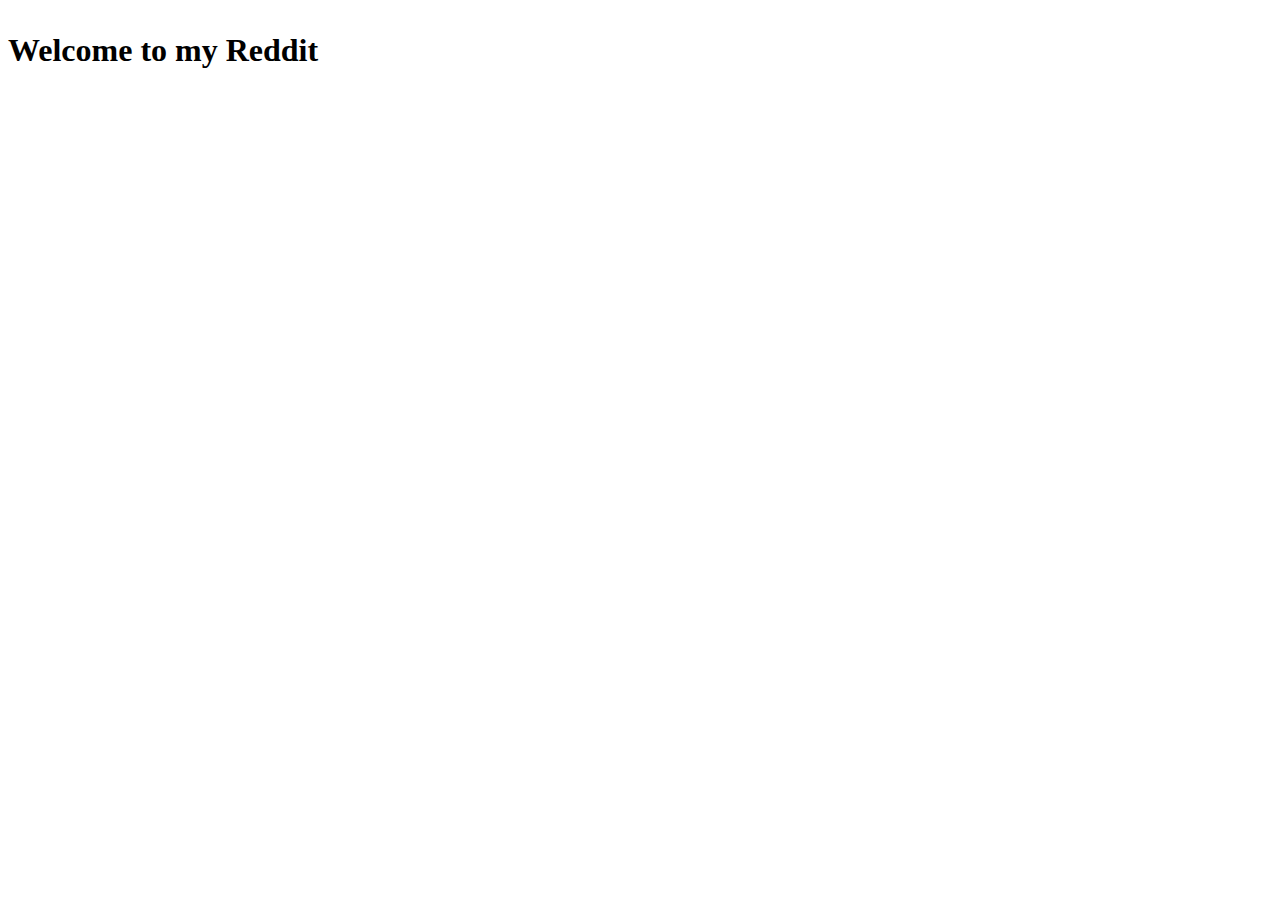
<file: src/main/resources/templates/index.html>
<!DOCTYPE html>
<html lang="en" xmlns:th="http://www.thymeleaf.org">
<head>
	<meta charset="UTF-8">
	<script th:replace="fragments/header.html :: headerElement"></script>
	<title>Feature Vote</title>

</head>
<body>
<div th:replace="fragments/header.html :: header"></div>
<div class="container" style="margin-top: 2em">
	<div class="row">
		<div class="col-8">
			<h1>Welcome to my Reddit</h1>
		</div>
	</div>
</div>
</body>
</html>
</file>
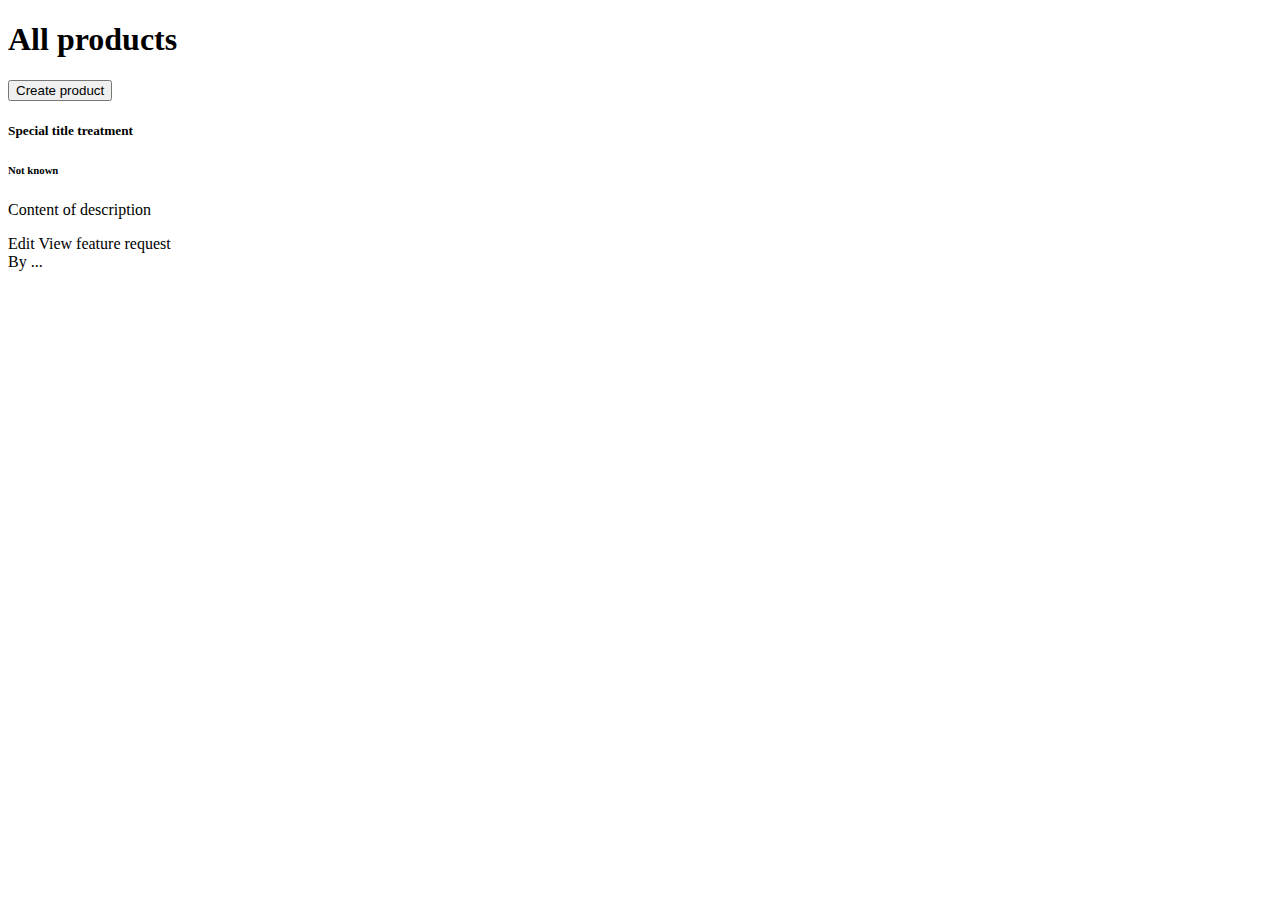
<file: src/main/resources/templates/dashboard.html>
<!DOCTYPE html>
<html lang="en" xmlns:th="http://www.thymeleaf.org">
<head>
	<meta charset="UTF-8">
	<script th:replace="fragments/header.html :: headerElement"></script>
	<title>Feature Vote Product</title>
</head>
<body>
<div th:replace="fragments/header.html :: header"></div>
<div class="container mt-2">
	<div class="row">
		<div class="col-8">
			<h1 th:inline="text">All products</h1>
		</div>
	</div>

	<div class="row">
		<div class="col">
			<form action="/product/" method="post">
				<input th:name="${_csrf.parameterName}" th:value="${_csrf.token}" type="hidden" />
				<button class="btn btn-primary" id="create_product">Create product</button>
			</form>
		</div>
	</div>

	<div class="row row-cols-1 row-cols-md-3 g-4">
		<div class="col" th:each="product : ${products}" th:if="${product.published}">
			<div class="card m-2">
				<div class="card-body">
					<h5 class="card-title" th:text="${product.name}">Special title treatment</h5>
					<h6 class="card-subtitle mb-2">
							<span th:class="${product.published ? 'badge badge-pill badge-success' : 'badge badge-pill badge-secondary'}"
							      th:text="${product.published ? 'Published' : 'Not published'}">
								Not known
							</span>
					</h6>
					<p class="card-text" th:text="${product.description}">Content of description</p>
					<a class="btn btn-warning" th:href="@{/product/id/{productId}(productId=${product.id})}">Edit</a>
					<a class="btn btn-info" th:href="@{/product/name/{productName}(productName=${product.name})}">View
					                                                                                              feature
					                                                                                              request</a>
				</div>
				<div class="card-footer text-muted" th:text="|By ${product.user.name}|">
					By ...
				</div>
			</div>
		</div>
	</div>


</div>
</body>
</html>
</file>
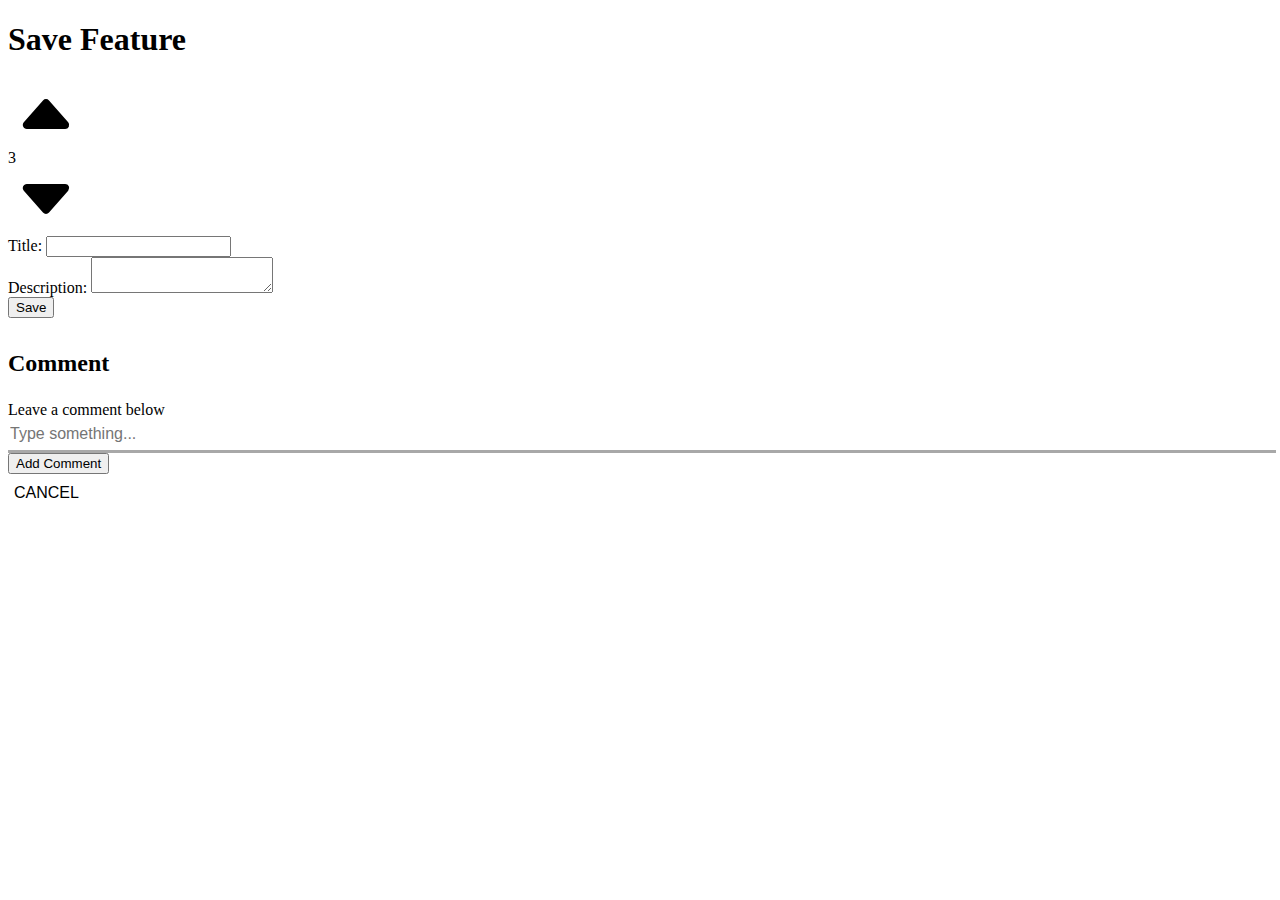
<file: src/main/resources/templates/feature.html>
<!DOCTYPE html>
<html lang="en" xmlns="http://www.w3.org/1999/html" xmlns:th="http://www.thymeleaf.org">
<head>
	<meta charset="UTF-8">
	<script th:replace="fragments/header.html :: headerElement"></script>
	<link href="../static/styles/feature.css" rel="stylesheet" th:href="@{/styles/feature.css}" />
	<title>Feature Vote Product</title>
	<script type="text/javascript">
        $(function () {
            $("button[id^='unlikeBtn-sub-']").click(function () {
                let commentId = $(this).prop("id").split("-")[2]
                let path_id = "unlike-path-sub-" + commentId
                if (rgb2hex($("#" + path_id).css("fill")) !== "#ff0000") {
                    $("#" + path_id).css({"fill": "red"})
                } else {
                    $("#" + path_id).css({"fill": "#a8a8a8"})
                }
            })

            $("button[id^='likeBtn-sub-']").click(function () {
                let commentId = $(this).prop("id").split("-")[2]
                let path_id = "like-path-sub-" + commentId
                if (rgb2hex($("#" + path_id).css("fill")) !== "#ff0000") {
                    $("#" + path_id).css({"fill": "red"})
                } else {
                    $("#" + path_id).css({"fill": "#a8a8a8"})
                }
            })
        })

        $(function () {
            $("button[id^='unlikeBtn-']").click(function () {
                let commentId = $(this).prop("id").split("-")[1]
                let path_id = "unlike-path-" + commentId
                if (rgb2hex($("#" + path_id).css("fill")) !== "#ff0000") {
                    $("#" + path_id).css({"fill": "red"})
                } else {
                    $("#" + path_id).css({"fill": "#a8a8a8"})
                }
            })

            $("button[id^='likeBtn-']").click(function () {
                let commentId = $(this).prop("id").split("-")[1]
                let path_id = "like-path-" + commentId
                if (rgb2hex($("#" + path_id).css("fill")) !== "#ff0000") {
                    $("#" + path_id).css({"fill": "red"})
                } else {
                    $("#" + path_id).css({"fill": "#a8a8a8"})
                }
            })

            $("div[id*='replyBtn-']").click(function () {
                let commentId = $(this).prop("id").split("-")[1]
                let formId = "replyForm-" + commentId
                $('[id^="replyForm-"]').hide();
                $("#" + formId).show(500)
            })

            $("button[id*='cancel-btn-reply-']").click(function () {
                let commentId = $(this).prop("id").split("-")[3]
                let formId = "replyForm-" + commentId
                $("#" + formId).hide(500)
            })

            $("a[id*='see-hide-btn-']").click(function () {
                let commentId = $(this).prop("id").split("-")[3]
                let subComments = "sub-comments-" + commentId
                let seeId = "see-group-" + commentId
                let hideId = "hide-group-" + commentId
                $('.'+subComments).toggle(500)
                $("#" + seeId).toggle(500)
                $("#" + hideId).toggle(500)
            })
        })

        function rgb2hex(rgb) {
            rgb = rgb.match(/^rgb\((\d+),\s*(\d+),\s*(\d+)\)$/);

            function hex(x) {
                return ("0" + parseInt(x).toString(16)).slice(-2);
            }

            return "#" + hex(rgb[1]) + hex(rgb[2]) + hex(rgb[3]);
        }
	</script>
</head>
<body>
<div th:replace="fragments/header.html :: header"></div>
<div class="container">
	<div class="row">
		<div class="col-12 col-sm-8">
			<h1>Save Feature</h1>
		</div>
		<div class="col-12 col-sm-4">
			<h1>
				<span class="badge badge-pill badge-warning" style="font-size: 0.6em"
				      th:text="${feature.status}"></span>
			</h1>
		</div>
	</div>

	<div class="d-flex bd-highlight">
		<div class="voteBar p-2 flex-shrink-1 bd-highlight">
			<form id="vote" method="post" th:action="@{{id}/vote/(id=${featureId})}">
				<input th:name="${_csrf.parameterName}" th:value="${_csrf.token}" type="hidden" />
				<button id="up" name="myVote" style="background-color: transparent; border: transparent" th:value="true"
				        type="submit">
					<svg class="bi bi-caret-up-fill" height="64"
					     th:fill="${isVote == true} ? (${typeVote == true} ? 'cadetblue' : 'gray') : 'gray'"
					     viewBox="0 0 16 16" width="64"
					     xmlns="http://www.w3.org/2000/svg">
						<path d="M7.247 4.86l-4.796 5.481c-.566.647-.106 1.659.753 1.659h9.592a1 1 0 0 0 .753-1.659l-4.796-5.48a1 1 0 0 0-1.506 0z" />
					</svg>
				</button>
				<div class="text-center font-weight-bold" th:text="${feature.votes}">3</div>
				<button id="down" name="myVote" style="background-color: transparent; border: transparent"
				        th:value="false" type="submit">
					<svg class="bi bi-caret-down-fill" height="64"
					     th:fill="${isVote == true} ? (${typeVote == false} ? 'cadetblue' : 'gray') : 'gray'"
					     viewBox="0 0 16 16" width="64"
					     xmlns="http://www.w3.org/2000/svg">
						<path d="M7.247 11.14L2.451 5.658C1.885 5.013 2.345 4 3.204 4h9.592a1 1 0 0 1 .753 1.659l-4.796 5.48a1 1 0 0 1-1.506 0z" />
					</svg>
				</button>

			</form>
		</div>
		<div class="mt-1 p-2 w-100 bd-highlight">
			<form action="" method="post">
				<input th:name="${_csrf.parameterName}" th:value="${_csrf.token}" type="hidden" />
				<input th:field="${feature.id}" type="hidden" />
				<input th:field="${feature.product}" type="hidden" />
				<input th:field="${feature.status}" type="hidden" />
				<div class="form-group">
					<label for="title">Title:</label>
					<input class="form-control" id="title"
					       th:disabled="${user.id == feature.user.id ? 'false' : 'true'}"
					       th:field="${feature.title}">
				</div>
				<div class="form-group">
					<label for="desc">Description:</label>
					<textarea class="form-control" id="desc"
					          th:disabled="${user.id == feature.user.id ? 'false' : 'true'}"
					          th:field="${feature.description}" type="text"></textarea>
				</div>
				<div class="form-group" th:if="${user.id == feature.user.id}">
					<button class="btn btn-info" type="submit">Save</button>
				</div>
			</form>

			<div style="margin-top: 2em">
				<h2>Comment</h2>
				<form id="comment" method="post" th:action="@{{id}/comment/(id=${featureId})}">
					<input th:name="${_csrf.parameterName}" th:value="${_csrf.token}" type="hidden" />
					<div class="form-group" style="margin-top: 1.5em">
						<label for="content">Leave a comment below</label>
						<input autocomplete="off" class="comment-input" id="content" name="content"
						       placeholder="Type something..." required="required" type="text" />
					</div>
					<div>
						<button class="btn btn-dark float-right" type="submit">Add Comment</button>
					</div>
					<div>
						<button class="cancel-btn float-right" type="button">CANCEL</button>
					</div>
				</form>
				<div th:replace="fragments/comment.html :: commentThread"></div>
			</div>
		</div>
	</div>
</div>
</body>
</html>
</file>
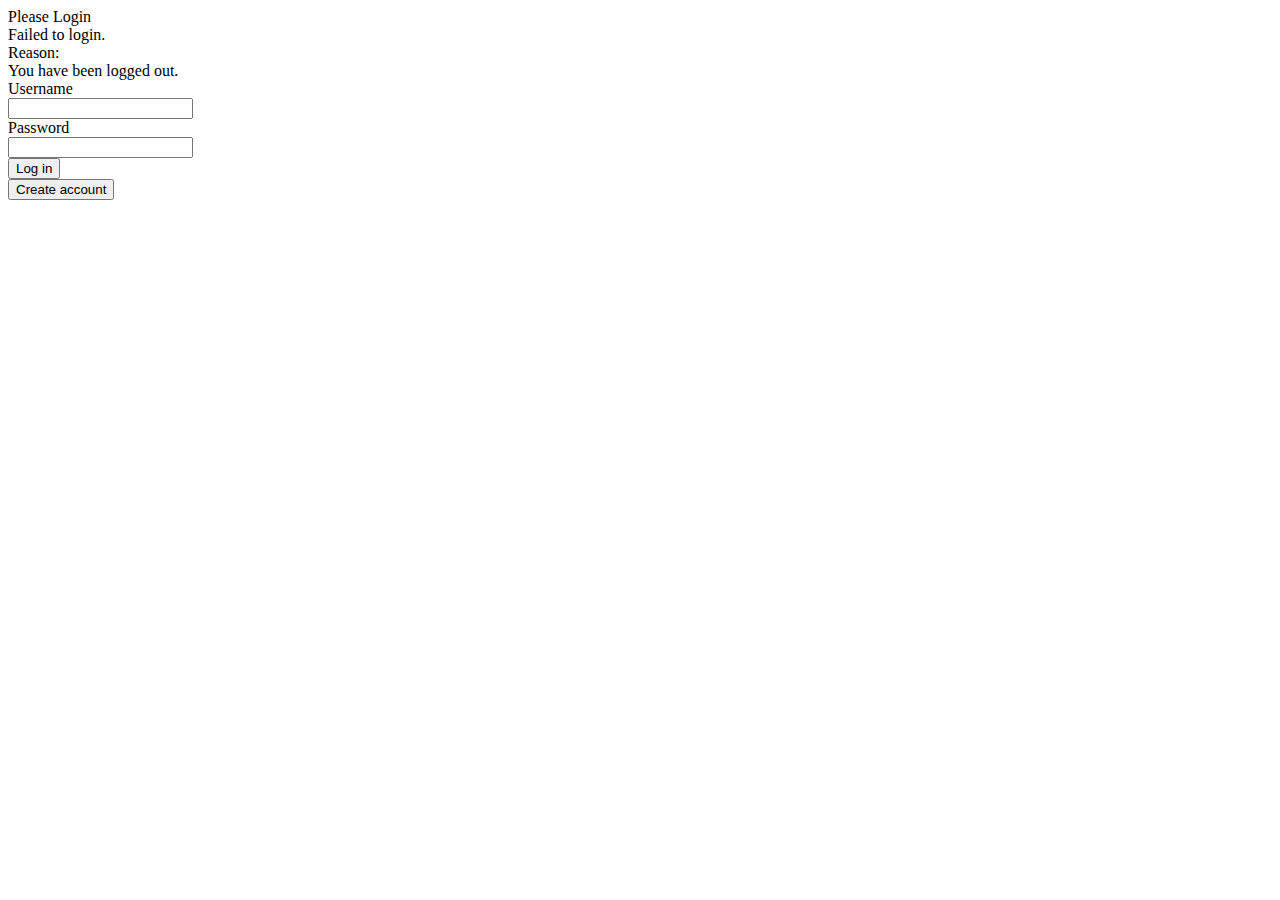
<file: src/main/resources/templates/login.html>
<!DOCTYPE html>
<html lang="en" xmlns:th="http://www.thymeleaf.org">
<head>
	<meta charset="UTF-8">
	<script th:replace="fragments/header.html :: headerElement"></script>
	<title>Login page</title>
	<script type="text/javascript">
        $(function () {
            $("#createAccount").click(function () {
                window.location.href = "/register"
            })
        });
	</script>
</head>
<body>
<div th:replace="fragments/header.html :: header"></div>
<div class="container mt-2">
	<div class="card">
		<div class="card-header">Please Login</div>
		<div class="card-body">
			<form action="" method='post'>
				<input th:name="${_csrf.parameterName}" th:value="${_csrf.token}" type="hidden" />
				<div class="alert alert-danger" role="alert" th:if="${param.error != null}">
					Failed to login.
					<div th:if="${SPRING_SECURITY_LAST_EXCEPTION != null}">
						Reason: <span th:text="${SPRING_SECURITY_LAST_EXCEPTION.message}"></span>
					</div>
				</div>
				<div class="alert alert-warning" role="alert" th:if="${param.logout}">
					You have been logged out.
				</div>
				<div class="form-group row">
					<label class="col-12 col-sm-3 col-md-2 col-form-label" for="username">Username</label>
					<div class="col-12 col-sm-9 col-md-10 ">
						<input class="form-control" id="username" name="username" type="text" />
					</div>
				</div>
				<div class="form-group row">
					<label class="col-12 col-sm-3 col-md-2 col-form-label" for="password">Password</label>
					<div class="col-12 col-sm-9 col-md-10">
						<input class="form-control" id="password" name="password" type="password" />
					</div>
				</div>
				<div class="row">
					<div class="col-6">
						<button class="btn btn-lg btn-warning" type="submit">Log in</button>
					</div>
					<div class="col-6">
						<button class="btn btn-lg btn-warning float-right" id="createAccount" type="button">
							Create account
						</button>
					</div>
				</div>
			</form>
		</div>
	</div>
</div>
</body>

</html>
</file>
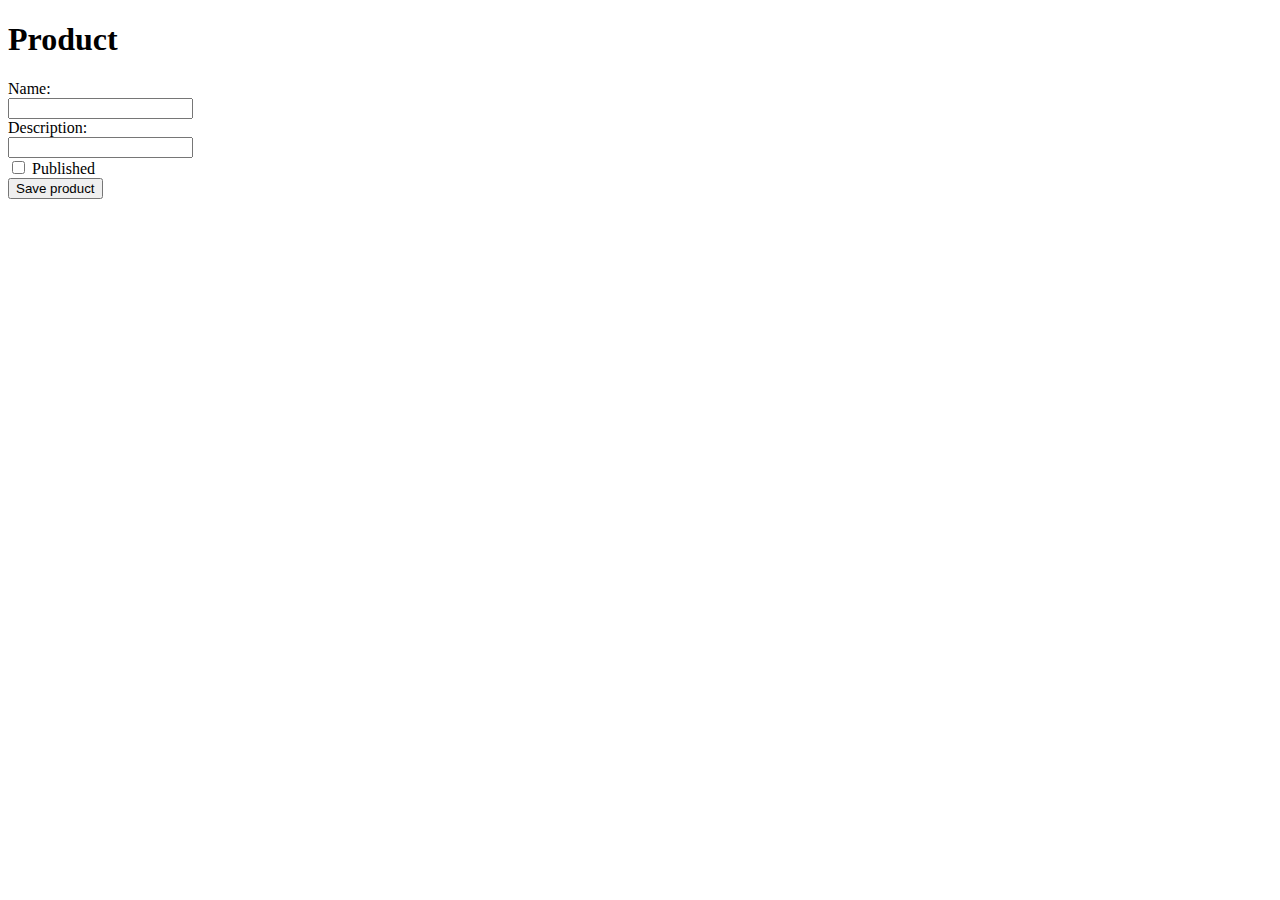
<file: src/main/resources/templates/product.html>
<!DOCTYPE html>
<html lang="en" xmlns:th="http://www.thymeleaf.org">
<head>
	<meta charset="UTF-8">
	<script th:replace="fragments/header.html :: headerElement"></script>
	<title>Feature Vote Product</title>
</head>
<body>
<div th:replace="fragments/header.html :: header"></div>
<div class="container" th:if="${product != null}">
	<h1>Product</h1>
	<form action="" method="post">
		<input th:name="${_csrf.parameterName}" th:value="${_csrf.token}" type="hidden" />
		<input th:field="${product.id}" type="hidden" />
		<input th:field="${product.user}" type="hidden" />

		<div class="form-group row">
			<label class="col-12 col-sm-3 col-md-2 col-form-label" for="name">Name: </label>
			<div class="col-12 col-sm-9 col-md-10">
				<input class="form-control" id="name" name="name"
				       th:disabled="${user.id == product.user.id ? 'false' : 'true'}" th:field="${product.name}"
				       type="text" />
			</div>
			<label class="col-12 col-sm-3 col-md-2 col-form-label" for="description">Description: </label>
			<div class="col-12 col-sm-9 col-md-10">
				<input class="form-control" id="description" name="description"
				       th:disabled="${user.id == product.user.id ? 'false' : 'true'}" th:field="${product.description}"
				       type="text" />
			</div>
		</div>

		<div class="custom-control custom-switch">
			<input class="custom-control-input" id="exampleCheck1"
			       th:disabled="${user.id == product.user.id ? 'false' : 'true'}" th:field="${product.published}"
			       type="checkbox" />
			<label class="custom-control-label" for="exampleCheck1">Published</label>
		</div>
		<button class="btn btn-primary" th:disabled="${user.id == product.user.id ? 'false' : 'true'}" type="submit">
			Save product
		</button>
	</form>
</div>
</body>
</html>
</file>
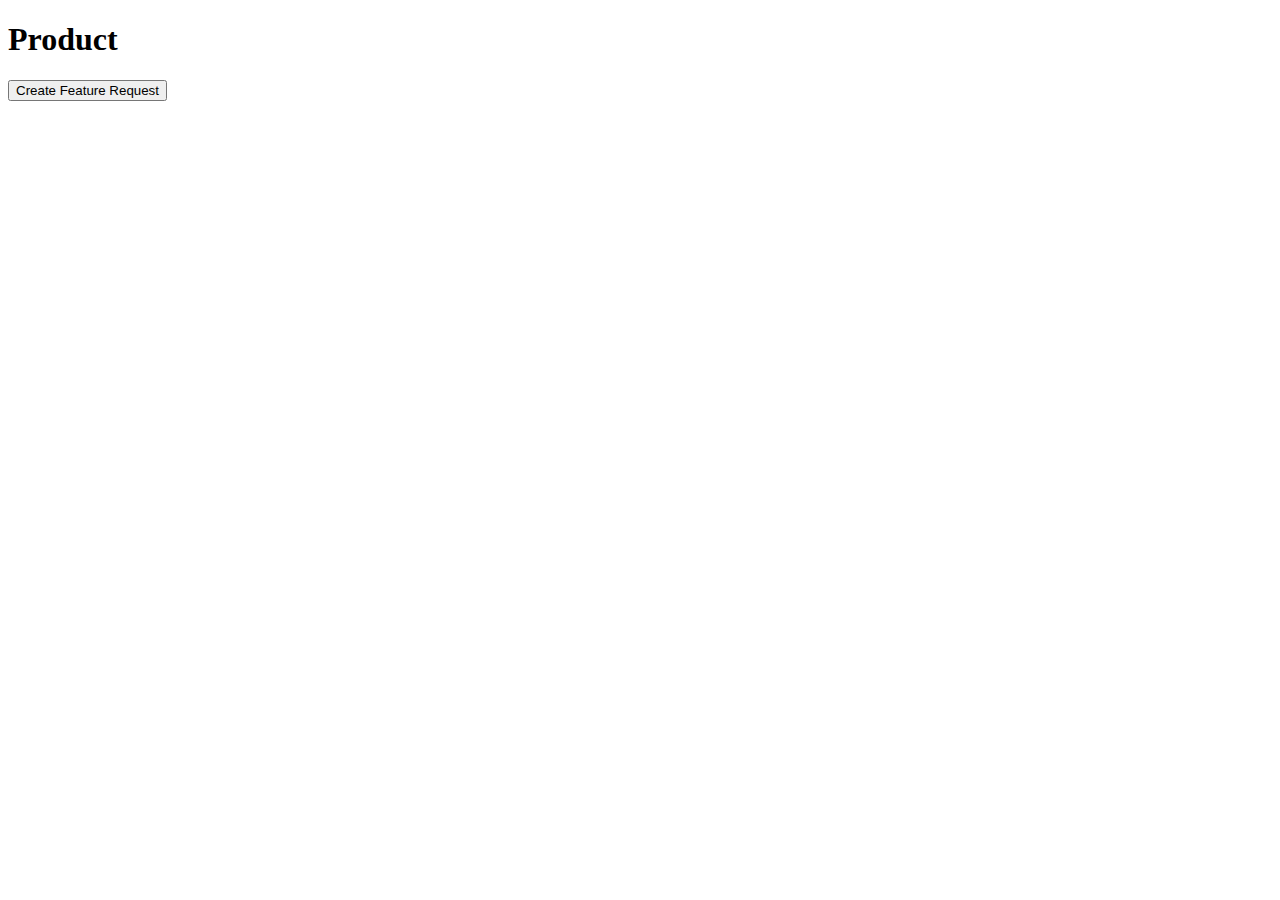
<file: src/main/resources/templates/productUserView.html>
<!DOCTYPE html>
<html lang="en" xmlns:th="http://www.thymeleaf.org">
<head>
	<meta charset="UTF-8">
	<script th:replace="fragments/header.html :: headerElement"></script>
	<title th:text="${product.name}">Feature Vote Product</title>
</head>
<body>
<div th:replace="fragments/header.html :: header"></div>
<div class="container" th:if="${product != null}">
	<h1 th:text="${product.name}">Product</h1>

	<div th:each="feature : ${product.features}">
		<a th:href="@{/product/id/{productId}/feature/id/{featureId}(productId=${product.id},featureId=${feature.id})} "
		   th:text="${feature.title}"></a>
	</div>

	<form method="post" th:action="@{/product/id/{productId}/feature(productId=${product.id})}">
		<input th:name="${_csrf.parameterName}" th:value="${_csrf.token}" type="hidden" />

		<button class="btn btn-primary" type="submit">Create Feature Request</button>
	</form>
</div>
</body>
</html>
</file>
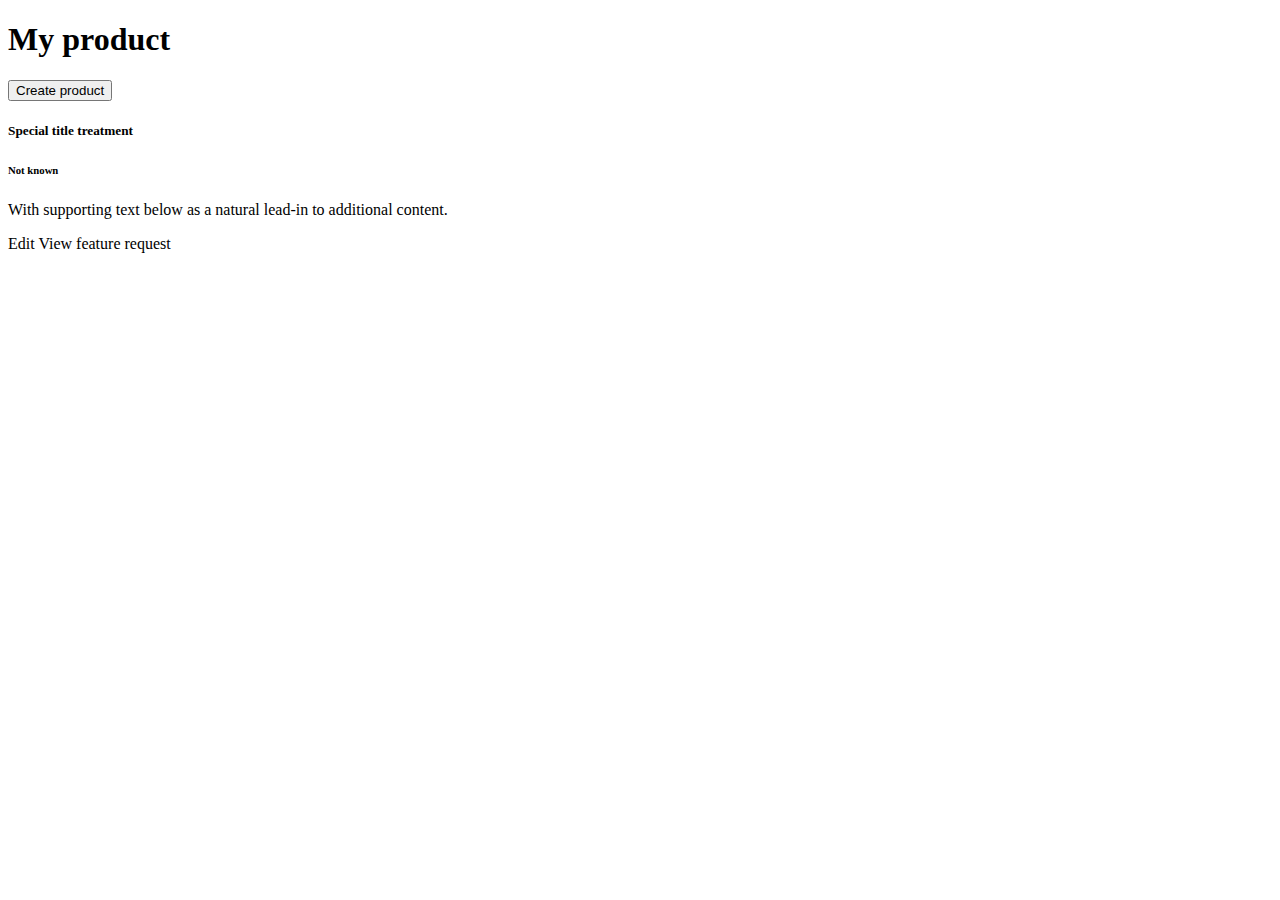
<file: src/main/resources/templates/profile.html>
<!DOCTYPE html>
<html lang="en" xmlns:th="http://www.thymeleaf.org">
<head>
	<meta charset="UTF-8">
	<script th:replace="fragments/header.html :: headerElement"></script>
	<title>Feature Vote Product</title>
</head>
<body>
<div th:replace="fragments/header.html :: header"></div>
<div class="container mt-2">
	<div class="row">
		<div class="col-8">
			<h1 th:inline="text" th:text="|${username} product|">My product</h1>
		</div>
	</div>

	<div class="row">
		<div class="col">
			<form action="/product/" method="post">
				<input th:name="${_csrf.parameterName}" th:value="${_csrf.token}" type="hidden" />
				<button class="btn btn-primary" id="create_product">Create product</button>
			</form>
		</div>
	</div>

	<div class="row row-cols-1 row-cols-md-3 g-4">
		<div class="col" th:each="product : ${products}">
			<div class="card m-2">
				<div class="card-body">
					<h5 class="card-title" th:text="${product.name}">Special title treatment</h5>
					<h6 class="card-subtitle mb-2">
							<span th:class="${product.published ? 'badge badge-pill badge-success' : 'badge badge-pill badge-secondary'}"
							      th:text="${product.published ? 'Published' : 'Not published'}">
								Not known
							</span>
					</h6>
					<p class="card-text">With supporting text below as a natural lead-in to additional content.</p>
					<a class="btn btn-warning" th:href="@{/product/id/{productId}(productId=${product.id})}">Edit</a>
					<a class="btn btn-info" th:href="@{/product/name/{productName}(productName=${product.name})}">View
					                                                                                              feature
					                                                                                              request</a>
				</div>
			</div>
		</div>
	</div>


</div>
</body>
</html>
</file>
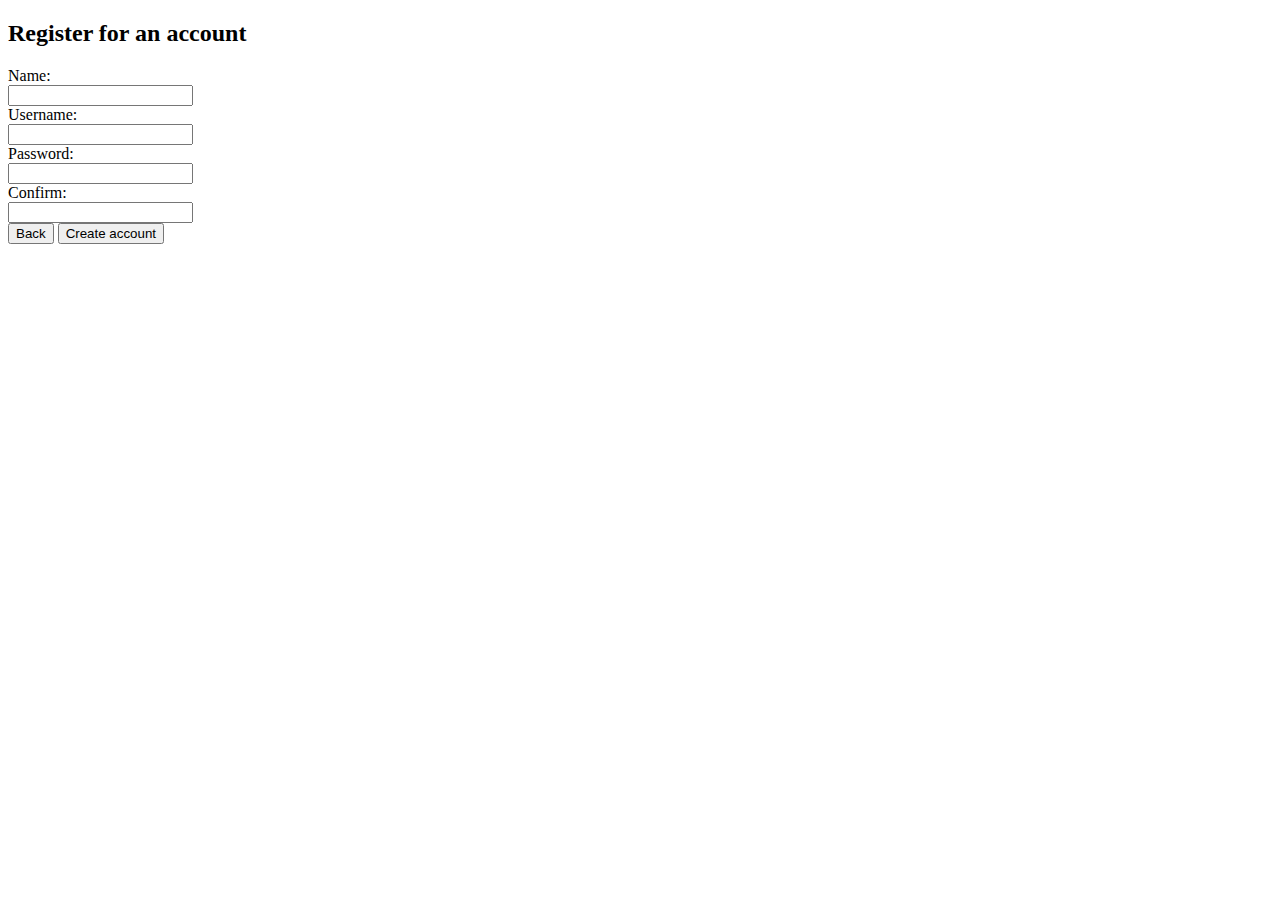
<file: src/main/resources/templates/register.html>
<!DOCTYPE html>
<html lang="en" xmlns:th="http://www.thymeleaf.org">
<head>
	<meta charset="UTF-8">
	<script th:replace="fragments/header.html :: headerElement"></script>
	<title>Register</title>
	<script>
        $(function () {
            $("#back").click(function () {
                window.location.href = "/login"
            })
        })
	</script>
</head>
<body>
<div th:replace="fragments/header.html :: header"></div>
<div class="container mt-2">
	<div class="card">
		<div class="card-header"><h2>Register for an account</h2></div>
		<div class="card-body">
			<form action="" method="post">
				<input th:name="${_csrf.parameterName}" th:value="${_csrf.token}" type="hidden" />

				<div class="form-group row">
					<label class="col-form-label col-md-2" for="name">Name:</label>
					<div class="col-md-10">
						<input class="form-control" id="name" name="name" th:field="${user.name}" type="text" /><br />
					</div>
				</div>
				<div class="form-group row">
					<label class="col-form-label col-md-2" for="username">Username: </label>
					<div class="col-md-10">
						<input class="form-control" id="username" name="username" th:field="${user.username}"
						       type="text" /><br />
					</div>
				</div>
				<div class="form-group row">
					<label class="col-form-label col-md-2" for="password">Password: </label>
					<div class="col-md-10">
						<input class="form-control" id="password" name="password" th:field="${user.password}"
						       type="password" /><br />
					</div>
				</div>
				<div class="form-group row">
					<label class="col-form-label col-md-2" for="confirm">Confirm: </label>
					<div class="col-md-10">
						<input class="form-control" id="confirm" name="confirm" type="password" /><br />
					</div>
				</div>
				<button class="btn btn-lg btn-info float-left" id="back" type="button">Back</button>
				<button class="btn btn-lg btn-primary float-right" type="submit">Create account</button>
			</form>
		</div>
	</div>
</div>
</body>
</html>
</file>
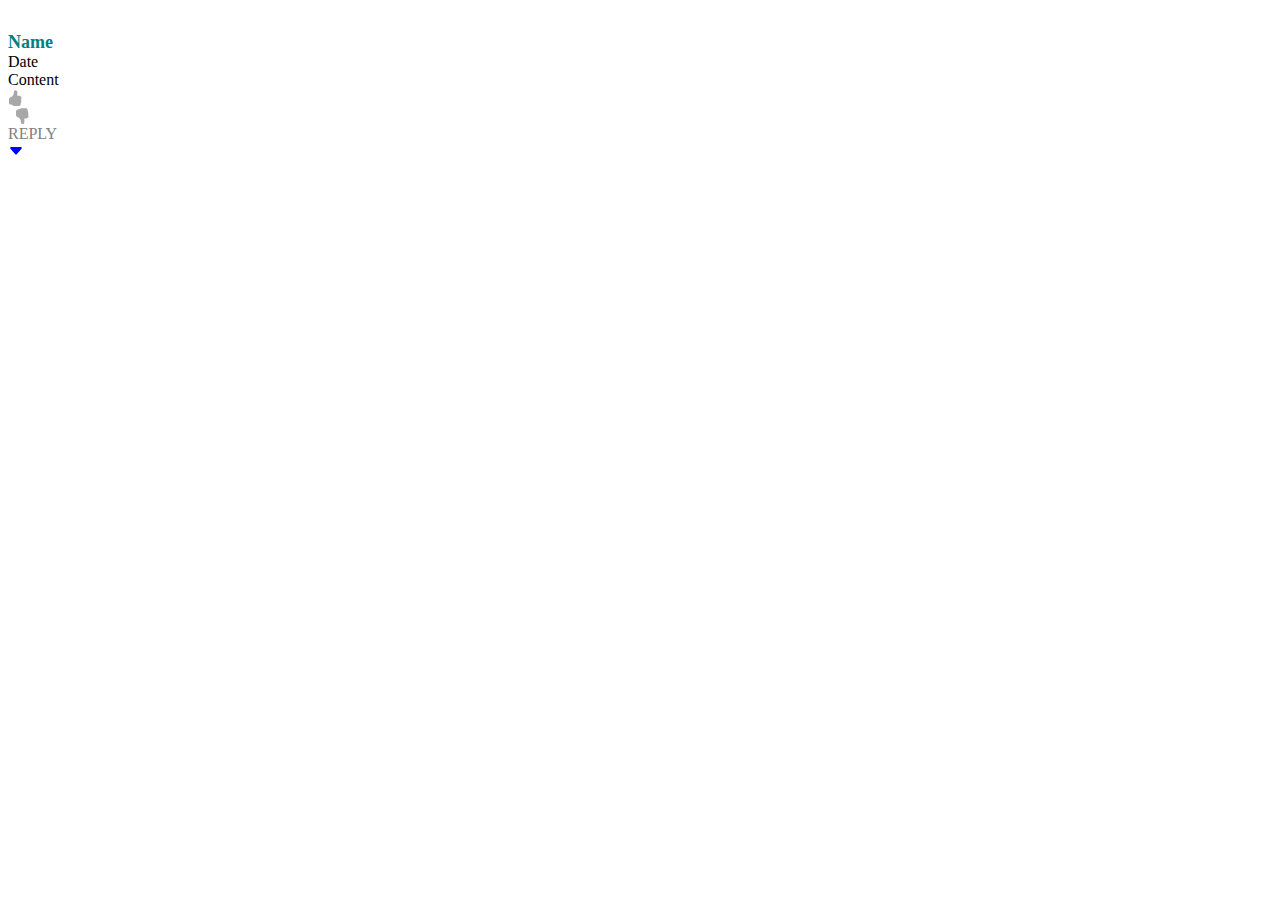
<file: src/main/resources/templates/fragments/comment.html>
<html lang="en" xmlns:th="http://www.thymeleaf.org">
<body>
<div th:fragment="commentThread" th:remove="tag">
	<div style="margin-top: 2em" th:each="comment : ${feature.comments}">
		<div>
			<div class="d-flex flex-row bd-highlight">
				<div style="color: teal; font-weight: bolder; font-size: large" th:text="${comment.user.name}">
					Name
				</div>
				<div class="ml-3"
				     th:text="${#dates.format(comment.createdDate, 'MMM dd, yyyy h:mm a')}">
					Date
				</div>
			</div>
			<div class="my-1" th:text="${comment.content}">
				Content
			</div>
			<div class="d-flex flex-row bd-highlight">
				<div>
					<button class="like-btn"
					        style="background-color: transparent; border: transparent; margin-left: -0.5em"
					        th:id="|likeBtn-${comment.id}|">
						<svg class="bi bi-hand-thumbs-up-fill" fill="#a8a8a8" height="16" viewBox="0 0 16 16" width="16"
						     xmlns="http://www.w3.org/2000/svg">
							<path d="M6.956 1.745C7.021.81 7.908.087 8.864.325l.261.066c.463.116.874.456 1.012.964.22.817.533 2.512.062 4.51a9.84 9.84 0 0 1 .443-.05c.713-.065 1.669-.072 2.516.21.518.173.994.68 1.2 1.273.184.532.16 1.162-.234 1.733.058.119.103.242.138.363.077.27.113.567.113.856 0 .289-.036.586-.113.856-.039.135-.09.273-.16.404.169.387.107.819-.003 1.148a3.162 3.162 0 0 1-.488.9c.054.153.076.313.076.465 0 .306-.089.626-.253.912C13.1 15.522 12.437 16 11.5 16H8c-.605 0-1.07-.081-1.466-.218a4.826 4.826 0 0 1-.97-.484l-.048-.03c-.504-.307-.999-.609-2.068-.722C2.682 14.464 2 13.846 2 13V9c0-.85.685-1.432 1.357-1.616.849-.231 1.574-.786 2.132-1.41.56-.626.914-1.279 1.039-1.638.199-.575.356-1.54.428-2.59z"
							      th:id="|like-path-${comment.id}|" />
						</svg>
					</button>
				</div>
				<div class="mx-3">
					<button class="unlike-btn" style="background-color: transparent; border: transparent"
					        th:id="|unlikeBtn-${comment.id}|">
						<svg class="bi bi-hand-thumbs-down-fill" fill="#a8a8a8" height="16" viewBox="0 0 16 16"
						     width="16" xmlns="http://www.w3.org/2000/svg">
							<path d="M6.956 14.534c.065.936.952 1.659 1.908 1.42l.261-.065a1.378 1.378 0 0 0 1.012-.965c.22-.816.533-2.512.062-4.51.136.02.285.037.443.051.713.065 1.669.071 2.516-.211.518-.173.994-.68 1.2-1.272a1.896 1.896 0 0 0-.234-1.734c.058-.118.103-.242.138-.362.077-.27.113-.568.113-.856 0-.29-.036-.586-.113-.857a2.094 2.094 0 0 0-.16-.403c.169-.387.107-.82-.003-1.149a3.162 3.162 0 0 0-.488-.9c.054-.153.076-.313.076-.465a1.86 1.86 0 0 0-.253-.912C13.1.757 12.437.28 11.5.28H8c-.605 0-1.07.08-1.466.217a4.823 4.823 0 0 0-.97.485l-.048.029c-.504.308-.999.61-2.068.723C2.682 1.815 2 2.434 2 3.279v4c0 .851.685 1.433 1.357 1.616.849.232 1.574.787 2.132 1.41.56.626.914 1.28 1.039 1.638.199.575.356 1.54.428 2.591z"
							      th:id="|unlike-path-${comment.id}|" />
						</svg>
					</button>
				</div>
				<div class="mx-2 reply-Btn" th:id="|replyBtn-${comment.id}|">
					<a style="cursor: pointer; color: gray">REPLY</a>
				</div>
			</div>
			<div class="see-hide-btn" th:if="${#lists.size(comment.children)} > 0">
				<div class="see-btn" th:id="|see-group-${comment.id}|">
					<svg class="bi bi-caret-down-fill" fill="blue" height="16" viewBox="0 0 16 16" width="16"
					     xmlns="http://www.w3.org/2000/svg">
						<path d="M7.247 11.14L2.451 5.658C1.885 5.013 2.345 4 3.204 4h9.592a1 1 0 0 1 .753 1.659l-4.796 5.48a1 1 0 0 1-1.506 0z" />
					</svg>
					<a style="font-weight: bold; color: blue; cursor: pointer"
					   th:id="|see-hide-btn-${comment.id}|"
					   th:text="|see more ${#lists.size(comment.children)} replies|">

					</a>
				</div>
				<div class="hide-btn" style="display: none" th:id="|hide-group-${comment.id}|">
					<svg class="bi bi-caret-up-fill" fill="blue" height="16" viewBox="0 0 16 16" width="16"
					     xmlns="http://www.w3.org/2000/svg">
						<path d="M7.247 4.86l-4.796 5.481c-.566.647-.106 1.659.753 1.659h9.592a1 1 0 0 0 .753-1.659l-4.796-5.48a1 1 0 0 0-1.506 0z" />
					</svg>
					<a style="font-weight: bold; color: blue; cursor: pointer"
					   th:id="|see-hide-btn-${comment.id}|"
					   th:text="|hide ${#lists.size(comment.children)} replies|">

					</a>
				</div>
			</div>
			<div class="ml-3">
				<form method="post" style="display: none"
				      th:action="@{{id}/comment/subcomment/(id=${featureId})}"
				      th:id="|replyForm-${comment.id}|">
					<input th:name="${_csrf.parameterName}" th:value="${_csrf.token}" type="hidden" />
					<input name="parent_id" th:id="|parentId-${comment.id}|" th:value="${comment.id}" type="hidden" />
					<div class="form-group" style="margin-top: 1.5em">
						<input autocomplete="off" class="comment-input" name="content"
						       placeholder="Type something..." th:id="|childCommentText-${comment.id}|" type="text" required />
					</div>
					<div>
						<button class="btn btn-dark float-right" type="submit">REPLY</button>
					</div>
					<div>
						<button class="cancel-btn float-right" th:id="|cancel-btn-reply-${comment.id}|" type="button">
							CANCEL
						</button>
					</div>
				</form>
			</div>
			<div class="ml-5">
				<div th:replace="fragments/subComment.html :: subCommentThread"></div>
			</div>
		</div>
	</div>
</div>
</body>
</html>
</file>
